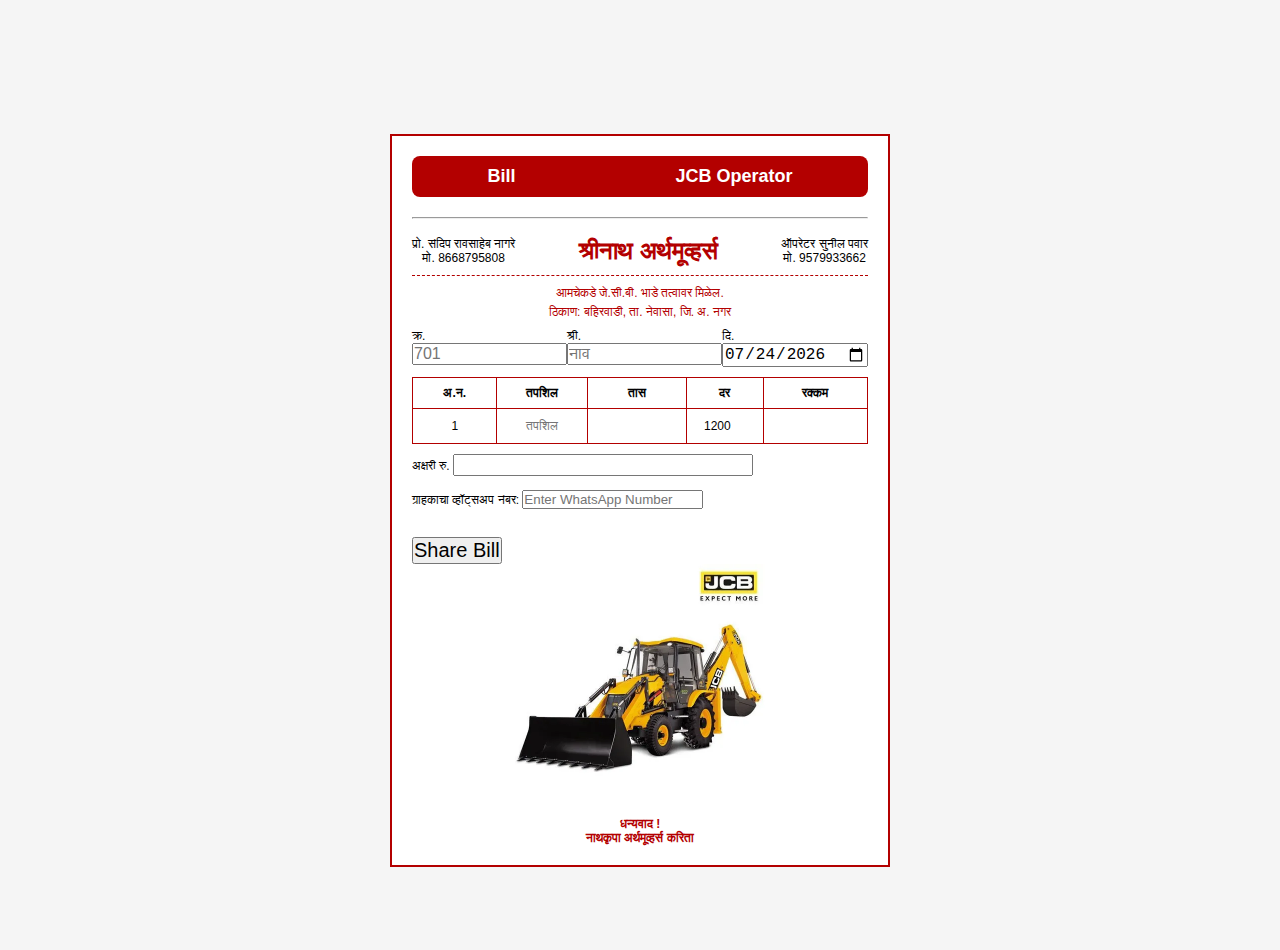
<file: index.html>
<!DOCTYPE html>
<html lang="en">
<head>
    <meta charset="UTF-8">
    <meta name="viewport" content="width=device-width, initial-scale=1.0">
    <title>JCB Bill</title>
    <link rel="icon" href="jcb1.jpg">
    <link rel="stylesheet" href="style.css">
</head>

<body onload="initializeForm()">
    <div class="bill-container">
        <center>
            <nav class="nav">
                <a href="index.html">Bill</a> &nbsp; &nbsp;&nbsp; &nbsp;&nbsp; &nbsp;
                <a href="operator.html">JCB Operator</a> 
            </nav>
        </center>
         <hr /><br />
        <header>
            <div class="header-left">
                <p>प्रो. संदिप रावसाहेब नांगरे</p>
                <p>मो. 8668795808</p>
            </div>
            <h1>श्रीनाथ अर्थमूव्हर्स</h1>
            <div class="header-right">
                <p>ऑपरेटर सुनील पवार</p>
                <p>मो. 9579933662</p>
            </div>
        </header>

        <p class="subtitle">आमचेकडे जे.सी.बी. भाडे तत्वावर मिळेल.</p>
        <p class="address">ठिकाण: बहिरवाडी, ता. नेवासा, जि. अ. नगर</p>

        <div class="bill-details">
            <div>क्र. <input type="text" class="underline" placeholder="701" /></div>
            <div>श्री. <input type="text" class="underline" placeholder="नाव" required/></div>
            <div>दि. <input type="date" id="date" class="underline" /></div>
        </div>

        <table>
            <tr>
                <th>अ.न.</th>
                <th>तपशिल</th>
                <th>तास</th>
                <th>दर</th>
                <th colspan="2">रक्कम</th>
            </tr>
            <tr>
                <td><input type="text" value="1" readonly /></td>
                <td><input type="text" placeholder="तपशिल" /></td>
                <td><input type="number" id="hours" oninput="calculateTotal()" required/></td>
                <td><input type="number" id="amount" value="1200" readonly /></td>
                <td colspan="2"><input type="text" id="total" readonly /></td>
            </tr>
        </table>

        <div class="footer">
            <p>अक्षरी रु. <input type="text" id="amountInWords" class="underline" readonly /></p>
            <br />
            <p>ग्राहकाचा व्हॉट्सअप नंबर: <input type="text" id="customerNumber" placeholder="Enter WhatsApp Number" /></p>
            <br /> <br />
            <button onclick="shareBill()" class="btn">Share Bill</button><br /> 
            <center><img src="jcb.jpg" height="250px"></center>
            <p class="thanks">धन्यवाद !</p>
            <p class="owner">नाथकृपा अर्थमूव्हर्स करिता</p>
        </div>
    </div>

    <script src="script.js"></script>
</body>
</html>
</file>
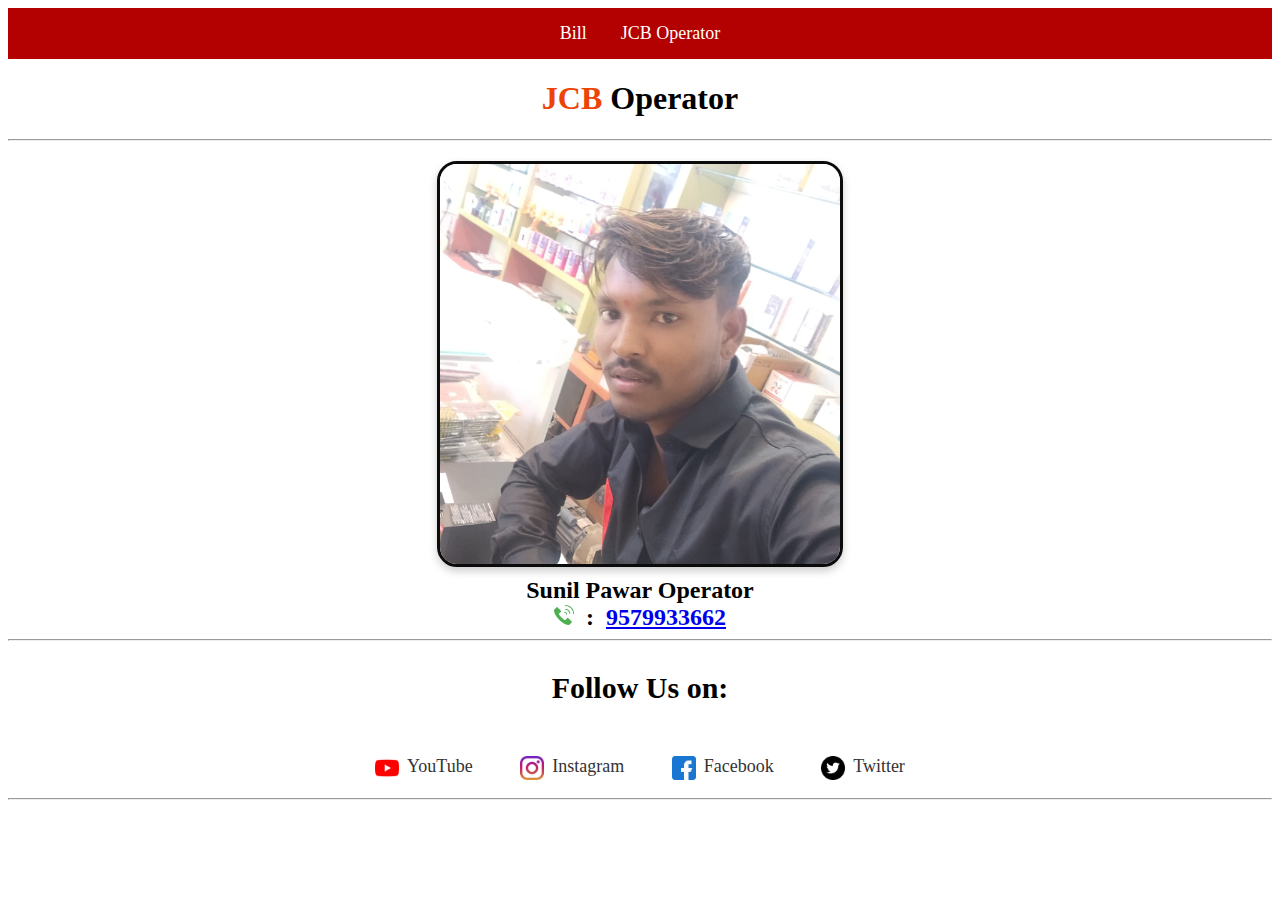
<file: operator.html>
<!DOCTYPE html>
<html lang="en">
<head>
    <meta charset="UTF-8">
    <link rel="icon" href="sunil.jpg">
    <meta name="viewport" content="width=device-width, initial-scale=1.0">
    <title>Sunil Pawar JCB</title>
    <style>
        /* Styling for the Navbar */
        .navbar {
            background-color: #b30000;
            color: white;
            padding: 15px;
            text-align: center;
        }
        .navbar a {
            color: white;
            text-decoration: none;
            font-size: 18px;
            margin: 0 15px;
        }
        .navbar a:hover {
            color: #ddd;
        }

        /* Styling for the Image */
        .image-container {
            text-align: center;
            margin-top: 20px;
        }
        .imgs {
            display: block;
            margin: 0 auto;
            border-radius: 20px;
            box-shadow: 0 4px 8px rgba(0, 0, 0, 0.2);
            border: 3px solid rgb(11, 11, 11);
        }
        .caption {
            font-size: 24px;
            margin-top: 10px;
            font-weight: bold;
        }

        /* Styling for the Social Media Section */
        .social-media {
            text-align: center;
            font-size: 30px;
            margin-top: 30px;
        }
        .social-media div {
            display: inline-block;
            margin: 10px 20px;
        }
        .social-media img {
            vertical-align: middle;
            height: 24px;
            margin-right: 8px;
        }
        .social-media a {
            color: #333;
            text-decoration: none;
            font-size: 18px;
        }
        .social-media a:hover {
            color: #0077cc;
        }
        .j{
            color:rgb(237, 67, 5) ;
        }
    </style>
</head>

<body>
    <!-- Navbar Section -->
    <div class="navbar">
        <a href="index.html">Bill</a>
        <a href="operator.html">JCB Operator</a>
    </div>

    <center> <h1><span class="j">JCB </span>Operator</h1></center> <hr />
    <div class="image-container">
        <img src="sunil.jpg" alt="Sunil Pawar" height="400px" class="imgs">
        <div class="caption">Sunil Pawar Operator <br /> <img src="phone.png" height="20px"> &nbsp;: &nbsp;<a href="tel:9579933662">9579933662</a> </div>
    </div>
    
    <hr />
    
    <!-- Social Media Section -->
    <center class="social-media">
        <p><b>Follow Us on:</b></p>
        <div>
            <a href="#"><img src="youtube.png" alt="YouTube">YouTube</a>
        </div>
        <div>
            <a href="https://www.instagram.com/sunil_pawar_jcb_lovers_/profilecard/?igsh=MXRhYnYxeHhrc210" target="_blank"><img src="instagram.png" alt="Instagram">Instagram</a>
        </div>
        <div>
            <a href="https://m.facebook.com/profile.php?id=100052535991326&name=xhp_nt_"target="_blank"><img src="facebook.png" alt="Facebook">Facebook</a>
        </div>
        <div>
            <a href="#"><img src="twitter.png" alt="Twitter">Twitter</a>
        </div>
    </center>
    <hr />
</body>
</html>
</file>
<file: style.css>
* {
    margin: 0;
    padding: 0;
    box-sizing: border-box;
}

body {
    font-family: 'Devanagari', sans-serif;
    display: flex;
    justify-content: center;
    align-items: center;
    height: 100vh;
    background-color: #f5f5f5;
}

.bill-container {
    width: 500px;
    border: 2px solid #b30000;
    padding: 20px;
    background-color: #fff;
}

header {
    display: flex;
    justify-content: space-between;
    align-items: center;
    text-align: center;
    border-bottom: 1px dashed #b30000;
    padding-bottom: 10px;
    margin-bottom: 10px;
}

.header-left, .header-right {
    font-size: 12px;
    text-align: center;
}

h1 {
    font-size: 24px;
    color: #b30000;
    margin: 0;
    font-weight: bold;
}

.subtitle, .address {
    text-align: center;
    font-size: 12px;
    color: #b30000;
    margin-top: 5px;
}

.bill-details {
    display: flex;
    justify-content: space-between;
    font-size: 12px;
    margin-top: 10px;
}

.underline, #amountInWords, #total, #hours {
    width: 100%;
    max-width: 300px;
    font-size: 16px;
}

table {
    width: 100%;
    border-collapse: collapse;
    margin-top: 10px;
    font-size: 12px;
}

th, td {
    border: 1px solid #b30000;
    padding: 8px;
    text-align: center;
}

table input {
    border: none;
    width: 100%;
    text-align: center;
    font-size: 12px;
}

.footer {
    margin-top: 10px;
    font-size: 12px;
}

.thanks, .owner {
    text-align: center;
    font-weight: bold;
    color: #b30000;
}
.btn{
    color: rgb(208, 31, 140);    font-size: 20px;
    color: black;
    border-radius: 2px solid black;
}
.btn:hover{
    color: rgb(8, 8, 8);
    background-color:rgb(236, 15, 15);
    transition: 0.6s;
    box-shadow: 3px 10px 25px 10px;
}

/* Basic reset for margin and padding */
* {
    margin: 0;
    padding: 0;
    box-sizing: border-box;
}

/* Body styling to center content */
body {
    display: flex;
    justify-content: center;
    align-items: center;
    height: 100vh;
    background-color: #f5f5f5;
    font-family: 'Devanagari', sans-serif;
}

/* Navbar styling */
.nav {
    display: flex;
    justify-content: center;
    gap: 40px;
    background-color: #b30000;
    padding: 10px 20px;
    border-radius: 8px;
    margin-bottom: 20px;
}

.nav a {
    text-decoration: none;
    color: #fff;
    font-size: 16px;
    font-weight: bold;
    transition: color 0.3s ease, transform 0.3s ease;
}

.nav a:hover {
    color: #f5f5f5;
    transform: scale(1.05);
}
/* Styling for the navbar to stay at the top */
.navbar {
    width: 100%;
    text-align: center;
    background-color: #b30000; /* Add your preferred background color */
    padding: 10px 0;
    position: fixed; /* Fixed position keeps it at the top of the page */
    top: 0;
    left: 0;
    z-index: 1000; /* Ensures the navbar stays above other content */
}

body {
    margin-top: 50px; /* Add margin to avoid content hiding behind navbar */
}

.nav a {
    text-decoration: none;
    color: #fff;
    font-size: 18px;
    font-weight: bold;
    padding: 0 20px;
}

.nav a:hover {
    color: #f5f5f5;
}
.imgs{
    border-radius: 30px;
    border-color: 5px solid rgb(230, 32, 32);
}
</file>
